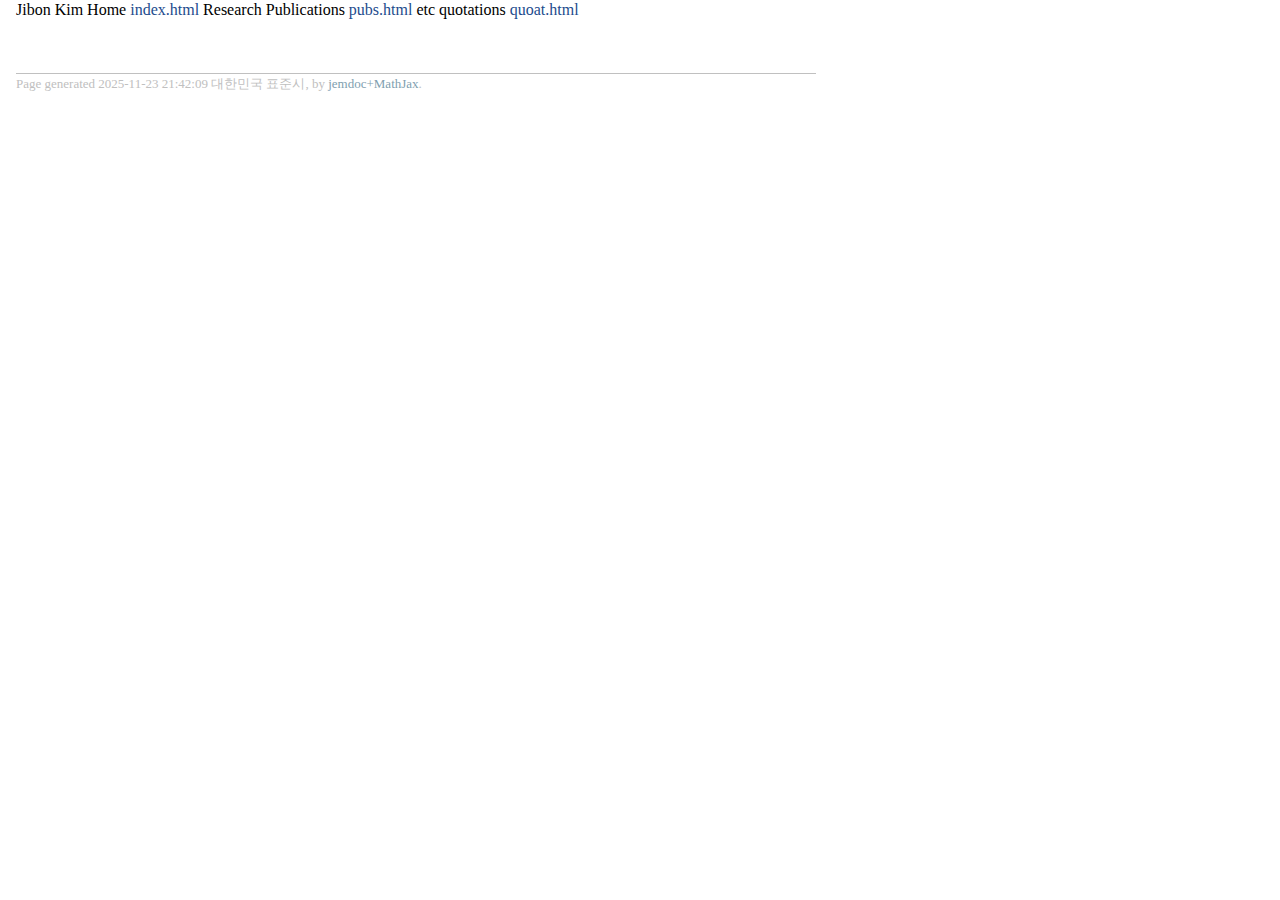
<file: menu.html>
<!DOCTYPE html PUBLIC "-//W3C//DTD XHTML 1.1//EN"
  "http://www.w3.org/TR/xhtml11/DTD/xhtml11.dtd">
<html xmlns="http://www.w3.org/1999/xhtml" xml:lang="en">
<head>
<meta name="generator" content="jemdoc, see http://jemdoc.jaboc.net/" />
<meta http-equiv="Content-Type" content="text/html;charset=utf-8" />
<link rel="stylesheet" href="jemdoc.css" type="text/css" />
<title></title>
</head>
<body>
<div id="layout-content">
<p>Jibon Kim
Home		<a href="index.html" target=&ldquo;blank&rdquo;>index.html</a>

Research
Publications	<a href="pubs.html" target=&ldquo;blank&rdquo;>pubs.html</a>

etc
quotations	<a href="quoat.html" target=&ldquo;blank&rdquo;>quoat.html</a>

</p>
<div id="footer">
<div id="footer-text">
Page generated 2025-11-23 21:42:09 대한민국 표준시, by <a href="https://github.com/wsshin/jemdoc_mathjax" target="blank">jemdoc+MathJax</a>.
</div>
</div>
</div>
</body>
</html>
</file>
<file: jemdoc.css>
/* Default css file for jemdoc. */

table#tlayout {
	border: none;
	border-collapse: separate;
	background: white;
}

body {
	background: white;
	font-family: Georgia, serif;
	padding-bottom: 8px;
	margin: 0;
}

#layout-menu {
	background: #f6f6f6;
	border: 1px solid #dddddd;
	padding-top: 0.5em;
	padding-left: 8px;
	padding-right: 8px;
	font-size: 1.0em;
	width: auto;
	white-space: nowrap;
	text-align: left;
	vertical-align: top;
}

#layout-menu td {
	background: #f4f4f4;
	vertical-align: top;
}

#layout-content {
	padding-top: 0.0em;
	padding-left: 1.0em;
	padding-right: 1.0em;
	border: none;
	background: white;
	text-align: left;
	vertical-align: top;
	min-width: 800px;
	width: 800px;
}

#layout-menu a {
	line-height: 1.5em;
	margin-left: 0.5em;
}

tt {
	background: #ffffdd;
}

pre, tt {
	font-size: 90%;
	font-family: monaco, monospace;
}

a, a > tt {
	color: #224b8d;
	text-decoration: none;
}

a:hover {
	border-bottom: 1px gray dotted;
}

#layout-menu a.current:link, #layout-menu a.current:visited {
	color: #022b6d;
	border-bottom: 1px gray solid;
}
#layout-menu a:link, #layout-menu a:visited, #layout-menu a:hover {
	color: #527bbd;
	text-decoration: none;
}
#layout-menu a:hover {
	text-decoration: none;
}

div.menu-category {
	border-bottom: 1px solid gray;
	margin-top: 0.8em;
	padding-top: 0.2em;
	padding-bottom: 0.1em;
	font-weight: bold;
}

div.menu-item {
	padding-left: 16px;
	text-indent: -16px;
}

div#toptitle {
	padding-bottom: 0.2em;
	margin-bottom: 1.5em;
	border-bottom: 3px double gray;
}

/* Reduce space if we begin the page with a title. */
div#toptitle + h2, div#toptitle + h3 {
	margin-top: -0.7em;
}

div#subtitle {
	margin-top: 0.0em;
	margin-bottom: 0.0em;
	padding-top: 0em;
	padding-bottom: 0.1em;
}

em {
	font-style: italic;
}

strong {
	font-weight: bold;
}


h1, h2, h3 {
	color: #527bbd;
	margin-top: 0.7em;
	margin-bottom: 0.3em;
	padding-bottom: 0.2em;
	line-height: 1.0;
	padding-top: 0.5em;
	border-bottom: 1px solid #aaaaaa;
}

h1 {
	font-size: 165%;
}

h2 {
	padding-top: 0.8em;
	font-size: 125%;
}

h2 + h3 {
	padding-top: 0.2em;
}

h3 {
	font-size: 110%;
	border-bottom: none;
}

p {
	margin-top: 0.0em;
	margin-bottom: 0.8em;
	padding: 0;
	line-height: 1.3;
}

pre {
	padding: 0;
	margin: 0;
}

div#footer {
	font-size: small;
	border-top: 1px solid #c0c0c0;
	padding-top: 0.1em;
	margin-top: 4.0em;
	color: #c0c0c0;
}

div#footer a {
	color: #80a0b0;
}

div#footer-text {
	float: left;
	padding-bottom: 8px;
}

ul, ol, dl {
	margin-top: 0.2em;
	padding-top: 0;
	margin-bottom: 0.8em;
}

dt {
	margin-top: 0.5em;
	margin-bottom: 0;
}

dl {
	margin-left: 20px;
}

dd {
	color: #222222;
}

dd > *:first-child {
	margin-top: 0;
}

ul {
	list-style-position: outside;
	list-style-type: square;
}

p + ul, p + ol {
	margin-top: -0.5em;
}

li ul, li ol {
	margin-top: -0.3em;
}

ol {
	list-style-position: outside;
	list-style-type: decimal;
}

li p, dd p {
	margin-bottom: 0.3em;
}


ol ol {
	list-style-type: lower-alpha;
}

ol ol ol {
	list-style-type: lower-roman;
}

p + div.codeblock {
	margin-top: -0.6em;
}

div.codeblock, div.infoblock {
	margin-right: 0%;
	margin-top: 1.2em;
	margin-bottom: 1.3em;
}

div.blocktitle {
	font-weight: bold;
	color: #cd7b62;
	margin-top: 1.2em;
	margin-bottom: 0.1em;
}

div.blockcontent {
	border: 1px solid silver;
	padding: 0.3em 0.5em;
}

div.infoblock > div.blockcontent {
	background: #ffffee;
}

div.blockcontent p + ul, div.blockcontent p + ol {
	margin-top: 0.4em;
}

div.infoblock p {
	margin-bottom: 0em;
}

div.infoblock li p, div.infoblock dd p {
	margin-bottom: 0.5em;
}

div.infoblock p + p {
	margin-top: 0.8em;
}

div.codeblock > div.blockcontent {
	background: #f6f6f6;
}

span.pycommand {
	color: #000070;
}

span.statement {
	color: #008800;
}
span.builtin {
	color: #000088;
}
span.special {
	color: #990000;
}
span.operator {
	color: #880000;
}
span.error {
	color: #aa0000;
}
span.comment, span.comment > *, span.string, span.string > * {
	color: #606060;
}

@media print {
	#layout-menu {
		display: none;
	}

}

#fwtitle {
	margin: 2px;
}

#fwtitle #toptitle {
	padding-left: 0.5em;
	margin-bottom: 0.5em;
}

#layout-content h1:first-child, #layout-content h2:first-child, #layout-content h3:first-child {
	margin-top: -0.7em;
}

div#toptitle h1, #layout-content div#toptitle h1 {
	margin-bottom: 0.0em;
	padding-bottom: 0.1em;
	padding-top: 0;
	margin-top: 0.5em;
	border-bottom: none;
}

img.eq {
	padding: 0;
	padding-left: 0.1em;
	padding-right: 0.1em;
	margin: 0;
}

img.eqwl {
	padding-left: 2em;
	padding-top: 0.6em;
	padding-bottom: 0.2em;
	margin: 0;
}

table {
	border: 2px solid black;
	border-collapse: collapse;
}

td {
	padding: 2px;
	padding-left: 0.5em;
	padding-right: 0.5em;
	text-align: center;
	border: 1px solid gray;
}

table + table {
	margin-top: 1em;
}

tr.heading {
	font-weight: bold;
	border-bottom: 2px solid black;
}

img {
	border: none;
}

table.imgtable, table.imgtable td {
	border: none;
	text-align: left;
}
</file>
